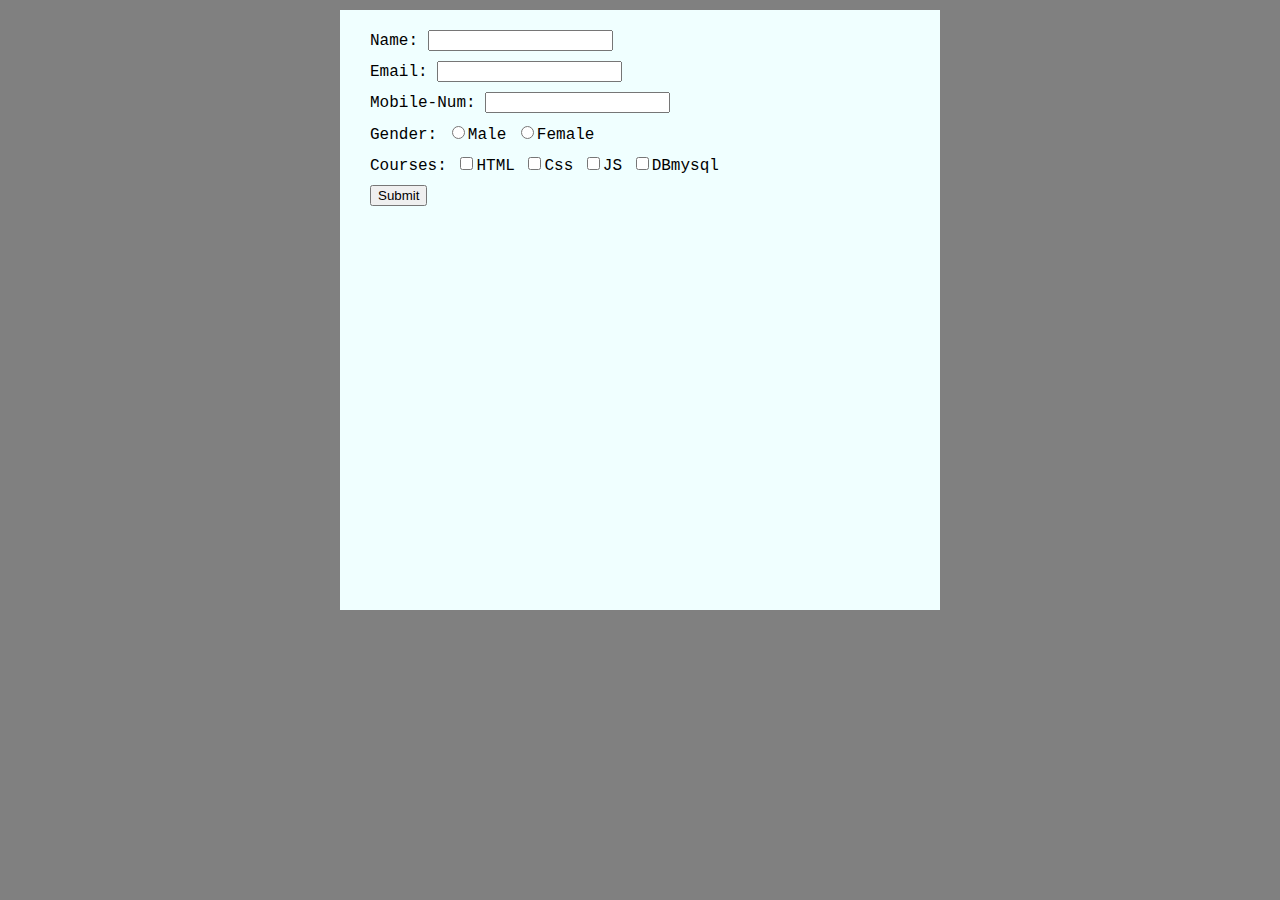
<file: Advance Form styling/index.html>
<!DOCTYPE html>
<html lang="en">
<head>
    <meta charset="UTF-8">
    <meta name="viewport" content="width=device-width, initial-scale=1.0">
    <title>Document</title>
    <link rel="stylesheet" href="style.css">
</head>
<body>
    <form  class="cForm" onsubmit=" return Handler(event)" method="post">
    <div class="container">
            <label for="name">Name:</label>
            <input type="text" class="name" id="name" required>
            <b id="nameErr" class="E"></b>
        </div>
        <div class="email">
            <label for="email">Email:</label>
            <input type="text" class="email" id="email" required>
            <b id="emailErr" class="E"></b>
        </div>
        <div class="mobile">
            <label for="mobile">Mobile-Num:</label>
            <input type="text" class="mobile" id="mobile" required>
            <b id="mobileErr" class="E"></b>
        </div>
        <div class="gender">
            <label for="gen">Gender:</label>
            <input type="radio" name="gen" value="Male" required>Male
            <input type="radio" name="gen"  value="Female" required>Female
            <b id="genderErr" class="E"></b>
        </div>
        <div class="course">
            <label for="course">Courses:</label>
            <input type="checkbox" name="course" value="HTML"  >HTML
            <input type="checkbox" name="course" value="Css"  >Css
            <input type="checkbox" name="course" value="JS"  >JS
            <input type="checkbox" name="course" value="DBmysql"  >DBmysql
            <b id="courseErr" class="E"></b>
        </div>
        <div class="btn">
            <button type="submit" class="btn1">Submit</button>
        </div>
    </div>
</form>
<script src="./script.js">
</script>
</body>
</html>
</file>
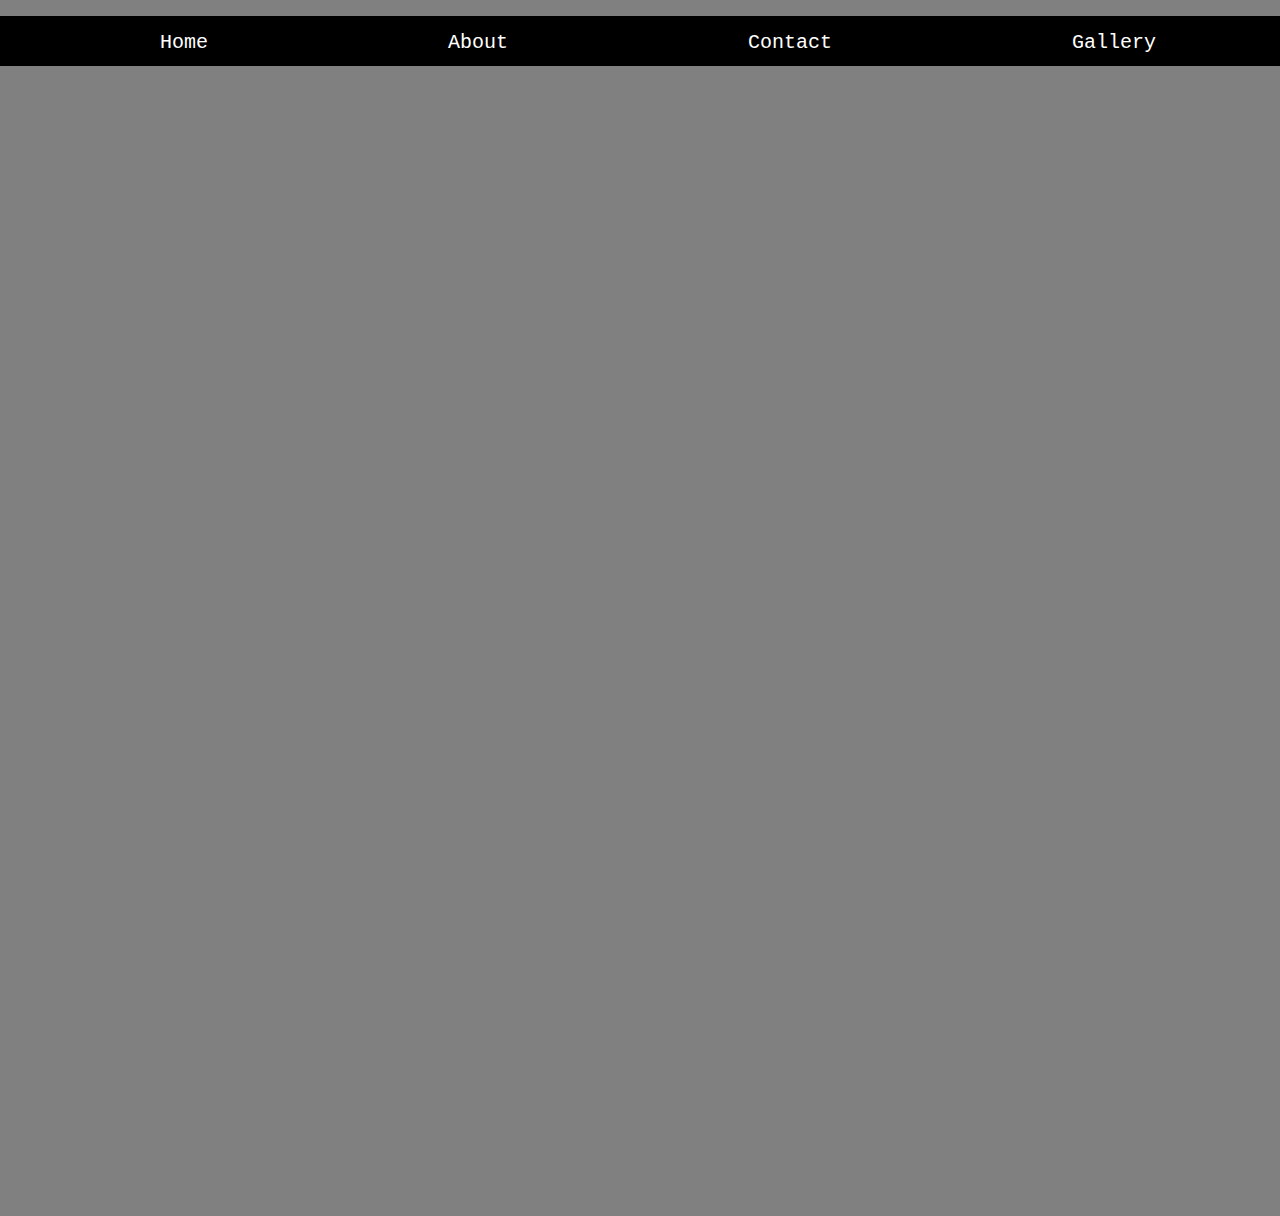
<file: stickyheader/index.html>
<!DOCTYPE html>
<html lang="en">
<head>
    <meta charset="UTF-8">
    <meta name="viewport" content="width=device-width, initial-scale=1.0">
    <title>Document</title>
    <style>
        *{
            box-sizing: border-box;
        }
        body{
            font-family: 'Courier New', Courier, monospace;
            margin: 0;
            padding: 0;
            width: 100%;
            height: 1200px;
            background-color: gray;
        }
        .content{
            position:sticky;
            top: 10px;
            width: 100%;
            height: 50px;
            background-color: black;
        }
        ul{
            list-style: none;
            display: flex;
        }
        li{
            margin: 15px 120px;
        }
        li a{
            text-decoration: none;
            font-size: 20px;
            color: white;
        }
        li a:hover{
            background-color: yellow;
            color: black;
            padding: 10px;
            border-radius: 10px;
        }
    </style>
</head>
<body>
    <div class="cointainer">
        <div class="content">
            <ul>
                <li><a href="">Home</a></li>
                <li><a href="">About</a></li>
                <li><a href="">Contact</a></li>
                <li><a href="">Gallery</a></li>
            </ul>
        </div>
    </div>
</body>
</html>
</file>
<file: Advance Form styling/style.css>
*{
    box-sizing: border-box;
}
body{
    font-family: 'Courier New', Courier, monospace;
    margin: auto;
    padding: 0;
    background-color: gray;
}
.cForm{
    position: relative;
    top: 10px;
    margin: auto;
   width: 600px;
   background-color: azure;
   height: 600px;
   padding: 10px 20px;
}
div{
    margin: 10px;
    grid-template-columns:repeat(100px,1fr);
}
</file>
